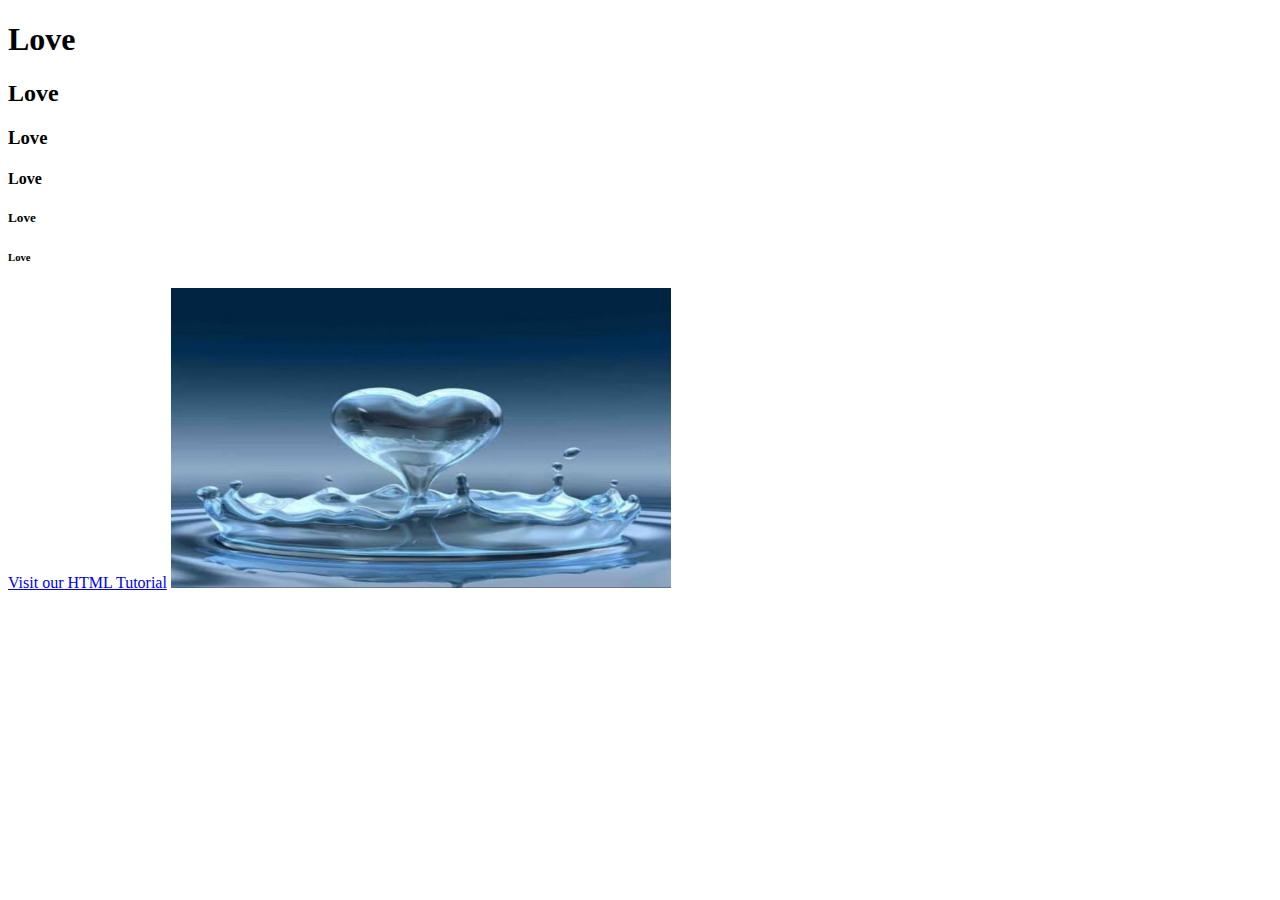
<file: index.html>
<!DOCTYPE html>
<html lang="en-US">
<body>

<h1>Love</h1>
<h2>Love</h2>
<h3>Love</h3>
<h4>Love</h4>
<h5>Love</h5>
<h6>Love</h6>
<a href="https://www.w3schools.com/html/">Visit our HTML Tutorial</a>
<img src="LOVE.jpg" width="500" height="300">
</body>
</html>
</file>
